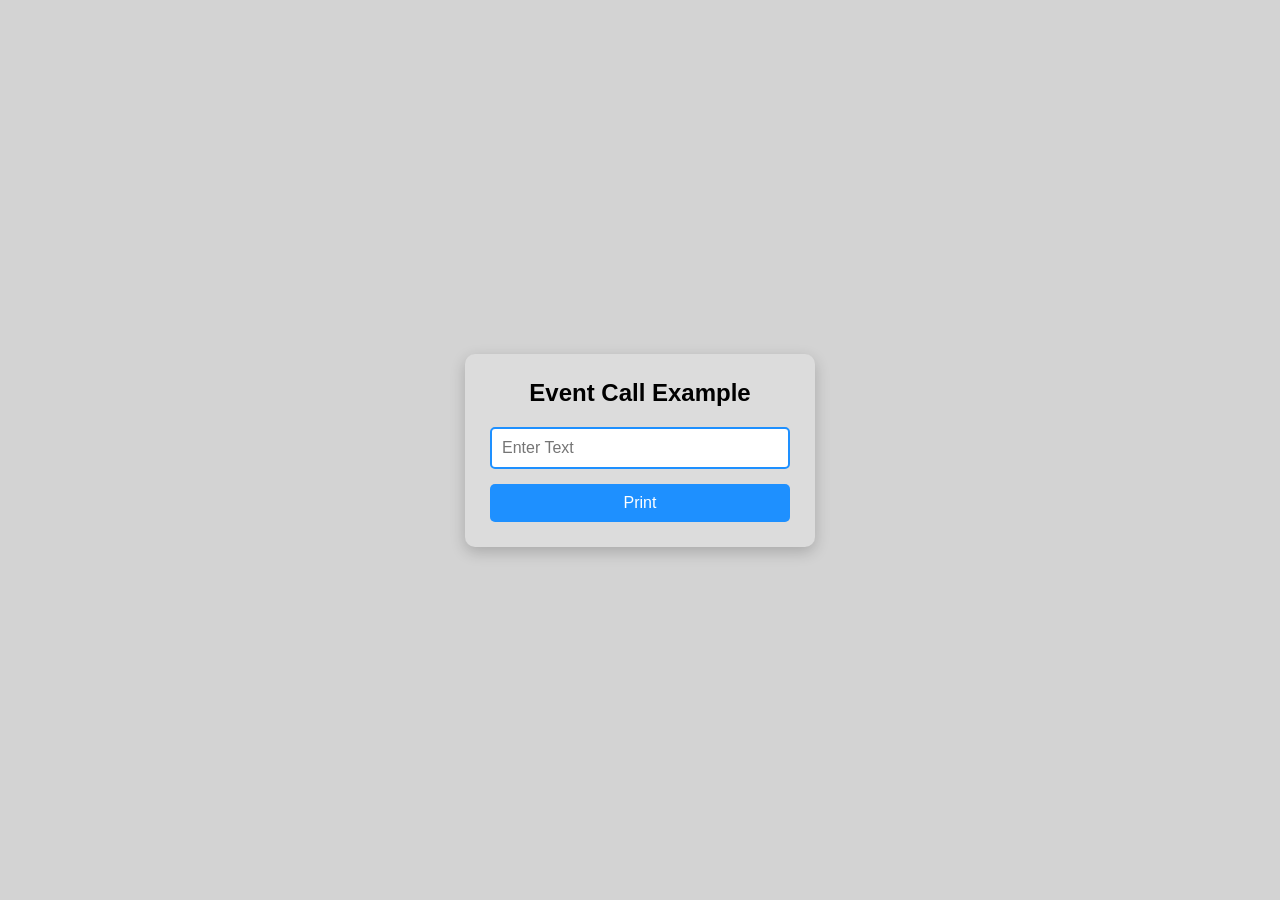
<file: index.html>
<!DOCTYPE html>
<html lang="en">
<head>
    <meta charset="UTF-8">
    <meta name="viewport" content="width=device-width, initial-scale=1.0">
    <title>Event Call</title>
    <link rel="stylesheet" href="event.css">
</head>
<body>
    <div class="container">
    <h2>Event Call Example</h2>

    <input type="text" id="textBox" placeholder="Enter Text">

    <button id="printBtn">Print</button>
</div>

    <script src="event.js"></script>
</body>
</html>
</file>
<file: event.css>
*{
    margin: 0;
    padding: 0;
    box-sizing: border-box;
    font-family: Arial;
}

body{
    background: lightgray;
    display: flex;
    justify-content: center;
    align-items: center;
    height: 100vh;
}

.container{
    width: 350px;
    background: gainsboro;
    padding: 25px;
    border-radius: 10px;
    box-shadow: 0 5px 15px rgba(0,0,0,0.2);
    text-align: center;
}

h2{
    margin-bottom: 20px;
    color: black;
}

input{
    width: 100%;
    padding: 10px;
    font-size: 16px;
    border: 2px solid dodgerblue;
    border-radius: 5px;
    outline: none;
    margin-bottom: 15px;
}

button{
    width: 100%;
    padding: 10px;
    font-size: 16px;
    background: dodgerblue;
    color: white;
    border: none;
    border-radius: 5px;
    cursor: pointer;
    transition: 0.3s;
}

button:hover{
    background: steelblue;
}
</file>
